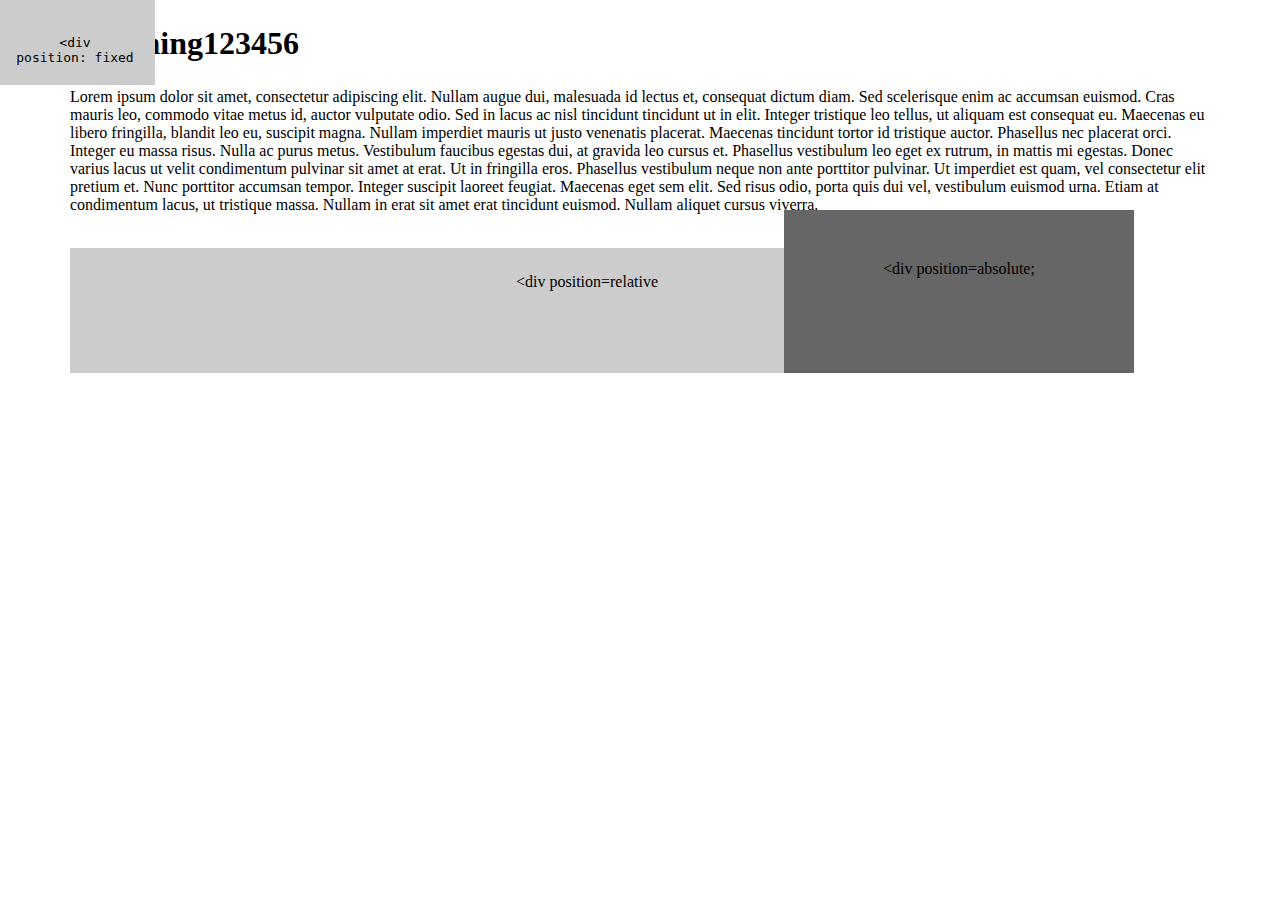
<file: Week1-sat/Position/Pos.html>
<!DOCTYPE html>
<html lang="en-us">

<head>
  <meta charset="UTF-8">
  <title>Relative Positioning</title>
<link rel="stylesheet" type="text/css" href="style.css">
<head>
	<title>Position</title>
</head>
<body>
<h1> Positioning123456</h1>

  
  <code> &#60;div <br> position: fixed </code>



<p>
Lorem ipsum dolor sit amet, consectetur adipiscing elit. Nullam augue dui, malesuada id lectus et, consequat dictum diam. Sed scelerisque enim ac accumsan euismod. Cras mauris leo, commodo vitae metus id, auctor vulputate odio. Sed in lacus ac nisl tincidunt tincidunt ut in elit. Integer tristique leo tellus, ut aliquam est consequat eu. Maecenas eu libero fringilla, blandit leo eu, suscipit magna. Nullam imperdiet mauris ut justo venenatis placerat. Maecenas tincidunt tortor id tristique auctor. Phasellus nec placerat orci. Integer eu massa risus. Nulla ac purus metus. Vestibulum faucibus egestas dui, at gravida leo cursus et. Phasellus vestibulum leo eget ex rutrum, in mattis mi egestas. Donec varius lacus ut velit condimentum pulvinar sit amet at erat. Ut in fringilla eros. Phasellus vestibulum neque non ante porttitor pulvinar. Ut imperdiet est quam, vel consectetur elit pretium et. Nunc porttitor accumsan tempor. Integer suscipit laoreet feugiat. Maecenas eget sem elit. Sed risus odio, porta quis dui vel, vestibulum euismod urna. Etiam at condimentum lacus, ut tristique massa. Nullam in erat sit amet erat tincidunt euismod. Nullam aliquet cursus viverra.
</p>
<br>
  <div class="relative">
    &#60;div position=relative <br> 
    <div id="abs"> &#60;div position=absolute; 
    </div>
  </div>


</body>
</html>
</file>
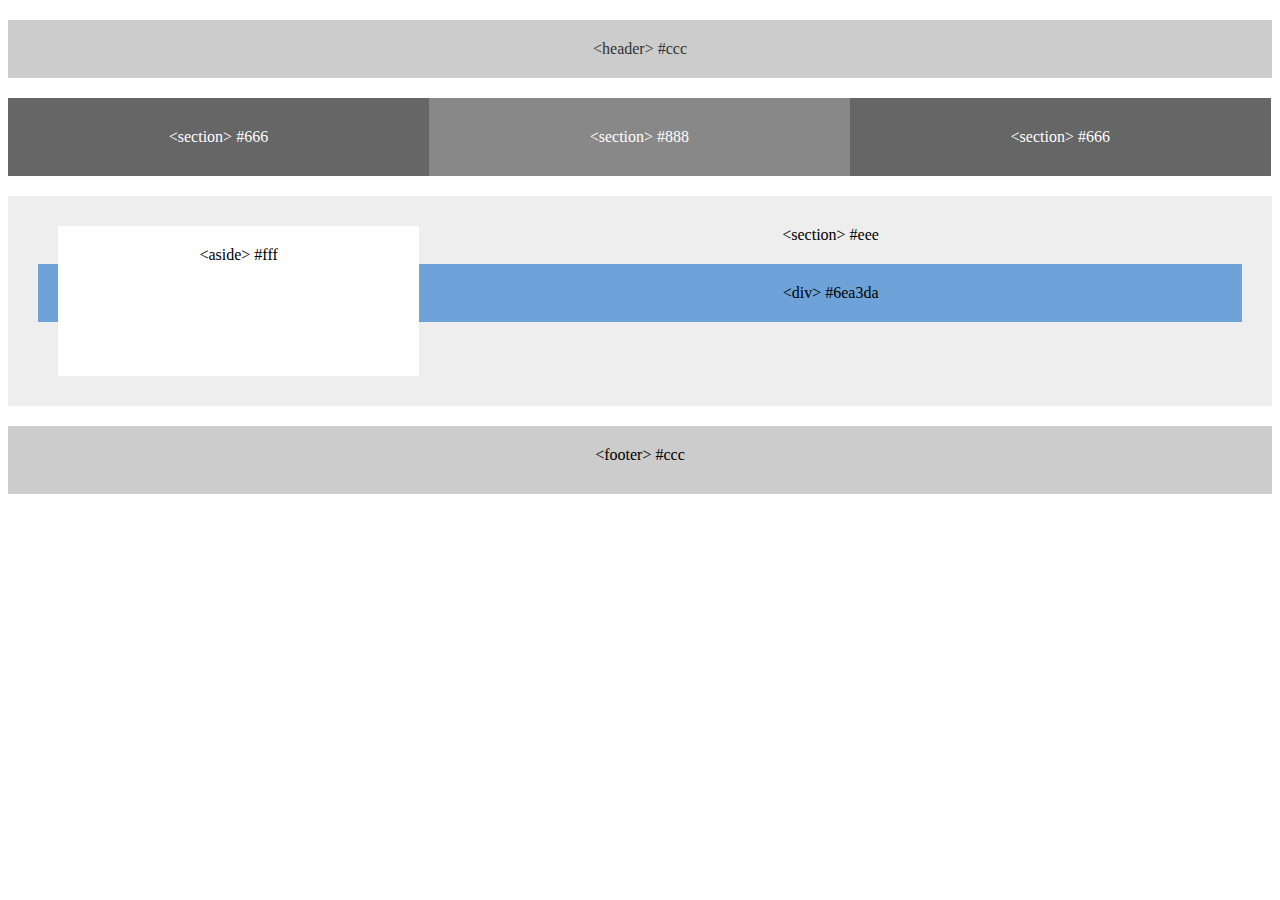
<file: Week1-sat/1/Unsolved/floats.html>
<!-- STUDENTS: Head to float.css for your assignment -->
<!DOCTYPE html>
<html lang="en-us">

<head>
  <meta charset="UTF-8">
  <title>Floats</title>
  <link rel="stylesheet" type="text/css" href="floats.css">
</head>

<body>

  <header>
    &lt;header&gt; #ccc
  </header>

  <section id="left">
    &lt;section&gt; #666
  </section>

  <section id="middle">
    &lt;section&gt; #888
  </section>

  <section id="right">
    &lt;section&gt; #666
  </section>

  <section id="full">
    <aside>
      &lt;aside&gt; #fff
    </aside>
    &lt;section&gt; #eee
    <div id="division">
      &lt;div&gt; #6ea3da
    </div>
  </section>

  <footer>
    &lt;footer&gt; #ccc
  </footer>

</body>

</html>
</file>
<file: Week1-sat/Position/style.css>
body{
	margin: 0;
	padding: 0;

}

h1{
	margin-left: 50px;
line-height: 45px;
}
code {
	position: fixed;

	 top: 0;
  width: 150px;
  
  border:  20px;
  border-width: thin;

  background-color: #ccc;
  padding: 35px 5px 20px 0px;
  text-align: center;
}
p{
	margin-left: 70px;

margin-right: 70px;}

.relative{
	margin-left: 70px;
	margin-right: 50px;
		
	position: relative;
	 
  width: 80%;
  height: 100px;
  border:  20px;
  border-width: thin;

  background-color: #ccc;
  padding: 25px 5px 0px 5px;
  text-align: center;

}
#abs{
	position: absolute;
	right:-30px;
	bottom:0;
	
	margin-left: 70px;
	padding: 50px;
	
	 height:50%;
  width: 250px;
  
  border:  20px;
  border-width: thin;

  background-color: #666;
  
  text-align: center;
}
</file>
<file: Week1-sat/1/Unsolved/floats.css>
/**
 * Float Layout Activity
 **/

* {
  box-sizing: border-box;
  text-align: center;
}

body {
}

header {
  padding: 20px;
  margin-bottom: 20px;
  color: #333;
  background: #ccc;
  margin-top: 20px;
}

section {
}

#left {
float: left; 
margin-right: 0px;
  color: white;
  background: #666;
  padding: 30px;
  width: 33.3%;
}

#middle {
	
float: left; 
margin-right: 0px;
  color: white;
  background: #888;
  padding: 30px;
  width: 33.3%;
}
#right {

float: left; 
margin-right: 0px;
  color: white;
  background: #666;
  padding: 30px;
  width: 33.3%;}

#full {
	overflow: auto;
display: block;
float: left;
padding-top: 20px;
margin-top: 20px;
margin-right: 0px;
margin-bottom:20px; 
  color: black;
  background: #eee;
  padding: 30px;
  width: 100%;
}

#division {

display: block;

padding-top: 20px;
padding-bottom: 20px;
margin-top: 20px;
margin-bottom: 20px;
  color: black;
  background: #6ea3da;
  width: 100%;
}

aside {
display: block;
float: left;
padding-top: 20px;
padding-bottom: 20px;
margin-top: 0px;
margin-left: 20px;
  color: black;
  background: #fff;
  width: 30%;
  height: 150px;
}

footer {
	clear: both;
display: block;
padding: 30px;
padding-top: 20px;
margin-top: 30px;
margin-left: 0px;
  color: black;
  background: #ccc;
 
}
</file>
